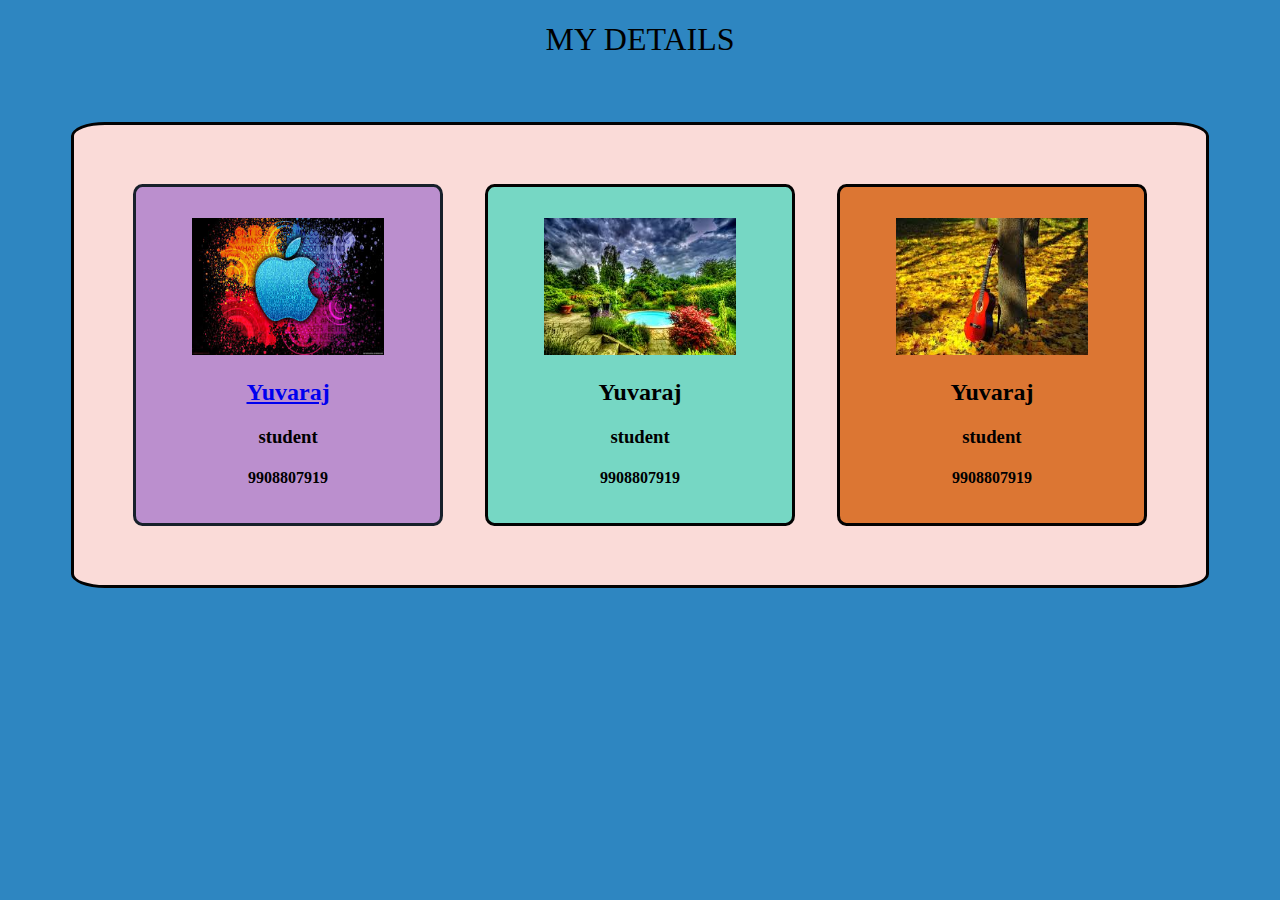
<file: index.html>
<!DOCTYPE html>
<html lang="en" dir="ltr">
  <head>
    <meta charset="utf-8">
    <title></title>
    <link rel="stylesheet" href="css/style.css">
    <meta name="viewport" content="width=device-width,initial-scale=1.0">
    <h1>MY DETAILS</h1>
  </head>
  <body>
    <div class="parent">
      <div class="child1">
        <img src="images/download.jpg" alt="my profile">
      <a href="static.html">  <h2>Yuvaraj</h2></a>
        <h3>student</h3>
        <h4>9908807919</h4>
      </div>
      <div class="child2">
        <img src="images/pic1.jpg" alt="my profile">
        <h2>Yuvaraj</h2>
        <h3>student</h3>
        <h4>9908807919</h4>

      </div>
      <div class="child3">
        <img src="images/pic2.jpg" alt="my profile">
        <h2>Yuvaraj</h2>
        <h3>student</h3>
        <h4>9908807919</h4>

      </div>
    </div>

  </body>
</html>
</file>
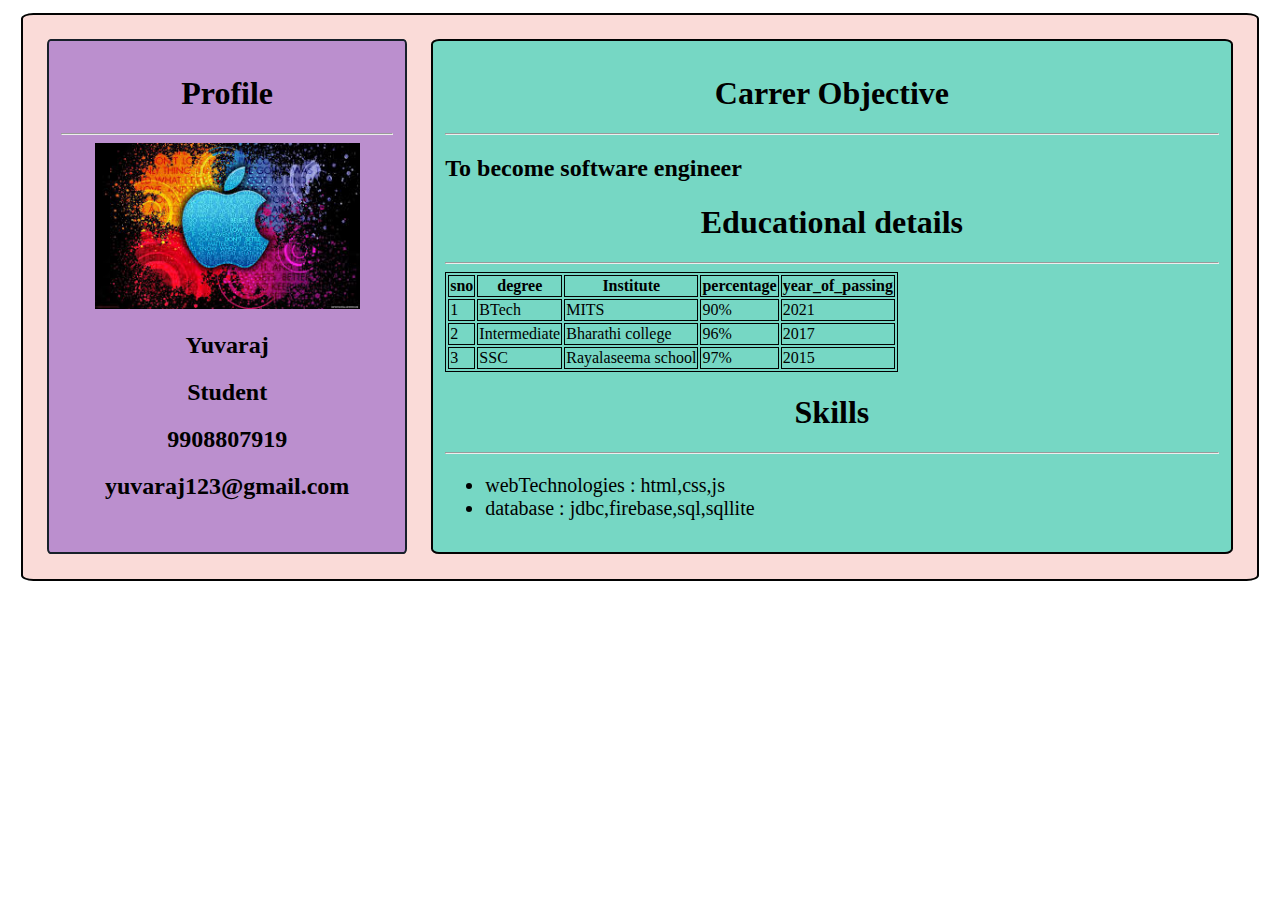
<file: dynamic.html>
<!DOCTYPE html>
<html lang="en" dir="ltr">
  <head>
    <meta charset="utf-8">
    <title>Dynamic page</title>
    <link rel="stylesheet" href="css/static.css">
    <meta name="viewport" content="width=device-width,initial-value=1.0">
  </head>
  <body>
    <div class="parent">
      <div class="left">

      </div>
      <div class="right">

      </div>

    </div>
    <script type="text/javascript" src="dynamic.js">

    </script>

  </body>
</html>
</file>
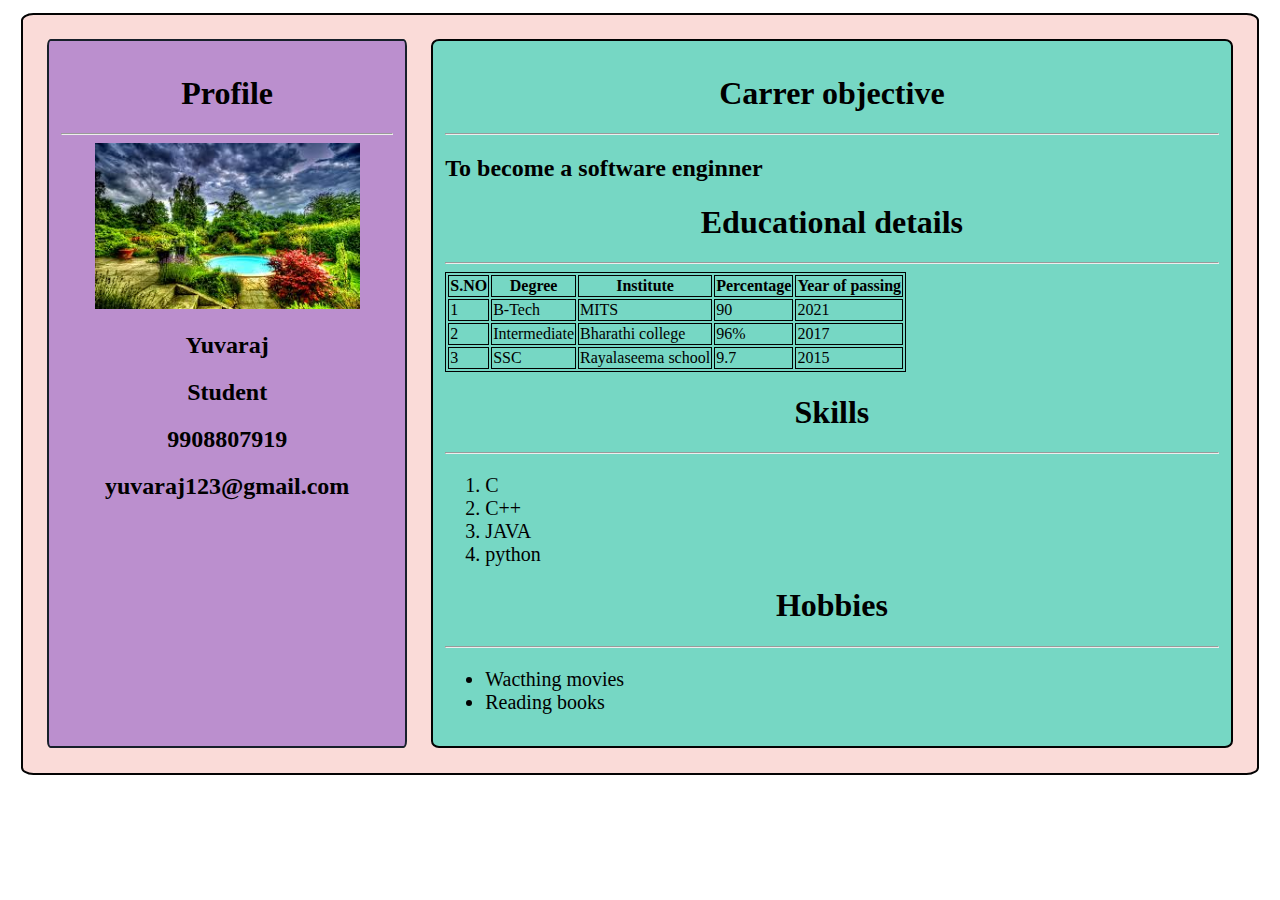
<file: static.html>
<!DOCTYPE html>
<html lang="en" dir="ltr">
  <head>
    <meta charset="utf-8">
    <title>RESUME </title>
    <link rel="stylesheet" href="css/static.css">
    <meta name="viewport" content="width=device-width,initial-scale=1.0"> 
  </head>
  <body>
    <div class="parent">
      <div class="left">
        <h1>Profile</h1>
        <hr>
        <img src="images/pic1.jpg" alt="my profile">
         <h2>Yuvaraj</h2>
         <h2>Student</h2>
         <h2>9908807919</h2>
         <h2>yuvaraj123@gmail.com</h2>

      </div>
      <div class="right">
        <h1>Carrer objective</h1>
        <hr>
        <h2>To become a software enginner</h2>
        <h1>Educational details</h1>
        <hr>
        <table>
          <tr>
            <th>S.NO</th>
            <th>Degree</th>
            <th>Institute</th>
            <th>Percentage</th>
            <th>Year of passing</th>
          </tr>
          <tr>
            <td>1</td>
            <td>B-Tech</td>
            <td>MITS</td>
            <td>90</td>
            <td>2021</td>
          </tr>
          <tr>
            <td>2</td>
            <td>Intermediate</td>
            <td>Bharathi college</td>
            <td>96%</td>
            <td>2017</td>
          </tr>
          <tr>
            <td>3</td>
            <td>SSC</td>
            <td>Rayalaseema school</td>
            <td>9.7</td>
            <td>2015</td>
          </tr>
        </table>
        <h1>Skills</h1>
        <hr>
        <ol>
          <li>C</li>
          <li>C++</li>
          <li>JAVA</li>
          <li>python</li>
        </ol>
        <h1>Hobbies</h1>
        <hr>
        <ul>
        <li>Wacthing movies</li>
        <li>Reading books</li>
        </ul>


      </div>

    </div>

  </body>
</html>
</file>
<file: css/style.css>
body{
background: #2E86C1;
text-align: center;
}
h1{
  font-weight: 500;
  font-style: normal;
}
.parent{

  background: #FADBD8;
  display: flex;
  justify-content: center;
  margin: 5%;
  padding: 3%;
  border:3px solid #020202;
  border-radius: 3%;

}
.child1{

  background: #BB8FCE;
  width: 30%;
  padding: 3%;
  margin: 2%;
  text-align: center;
  border:3px solid #17202A;
  border-radius: 3%;
}
.child2{
  background: #76D7C4;
  width: 30%;
  padding: 3%;
  margin: 2%;
  text-align: center;
  border:3px solid #020202;
  border-radius: 3%;
}
.child3{
  background: #DC7633;
  width: 30%;
  padding: 3%;
  margin: 2%;
 text-align: center;
 border:3px solid #020202;
border-radius: 3%;
}
img{
  width:80%;
  height:50%;
}
@media screen and (max-width:767px){

  .parent{
    flex-wrap: wrap;
    background: orange;
  }
  .child1,.child2,.child3{
    width: 100%;
  }

}
@media screen and (min-width:768px) and (max-width:1023px)
{
  .parent{
    flex-wrap: wrap;
    background: yellow;
  }
  .child1,.child2,.child3{
    width: 35%;
  }

}
</file>
<file: css/static.css>
body{
}
.parent{

  background: #FADBD8;
  display: flex;
  justify-content: center;
  margin: 1%;
  padding: 1%;
  border:2px solid #020202;
  border-radius: 1%;

}
.left{

  background: #BB8FCE;
  width: 30%;
  padding: 1%;
  margin: 1%;
  text-align: center;
  border:2px solid #17202A;
  border-radius: 1%;
}
.right{
  background: #76D7C4;
  width: 70%;
  padding: 1%;
  margin: 1%;
  border:2px solid #020202;
  border-radius: 1%;
}
h1{
  text-align: center;
}
table{
  border: 1px solid black;
}
table tr,th,td{
  border: 1px solid black;
}
ul{
  font-size: 20px;
}
ol{
  font-size: 20px;
}
@media screen and (max-width:767px){

  .parent{
    flex-wrap: wrap;
    background: orange;
  }
  .left,.right{
    width: 100%;
  }
  table{
      font-size: 10px;
  }

}
@media screen and (min-width:768px) and (max-width:1023px)
{
  .parent{
    flex-wrap: wrap;
    background: yellow;
  }
  .left,.right{
    width: 35%;
}
table{
    font-size: 10px;
}
}
img{
  width: 80%;
}
</file>
